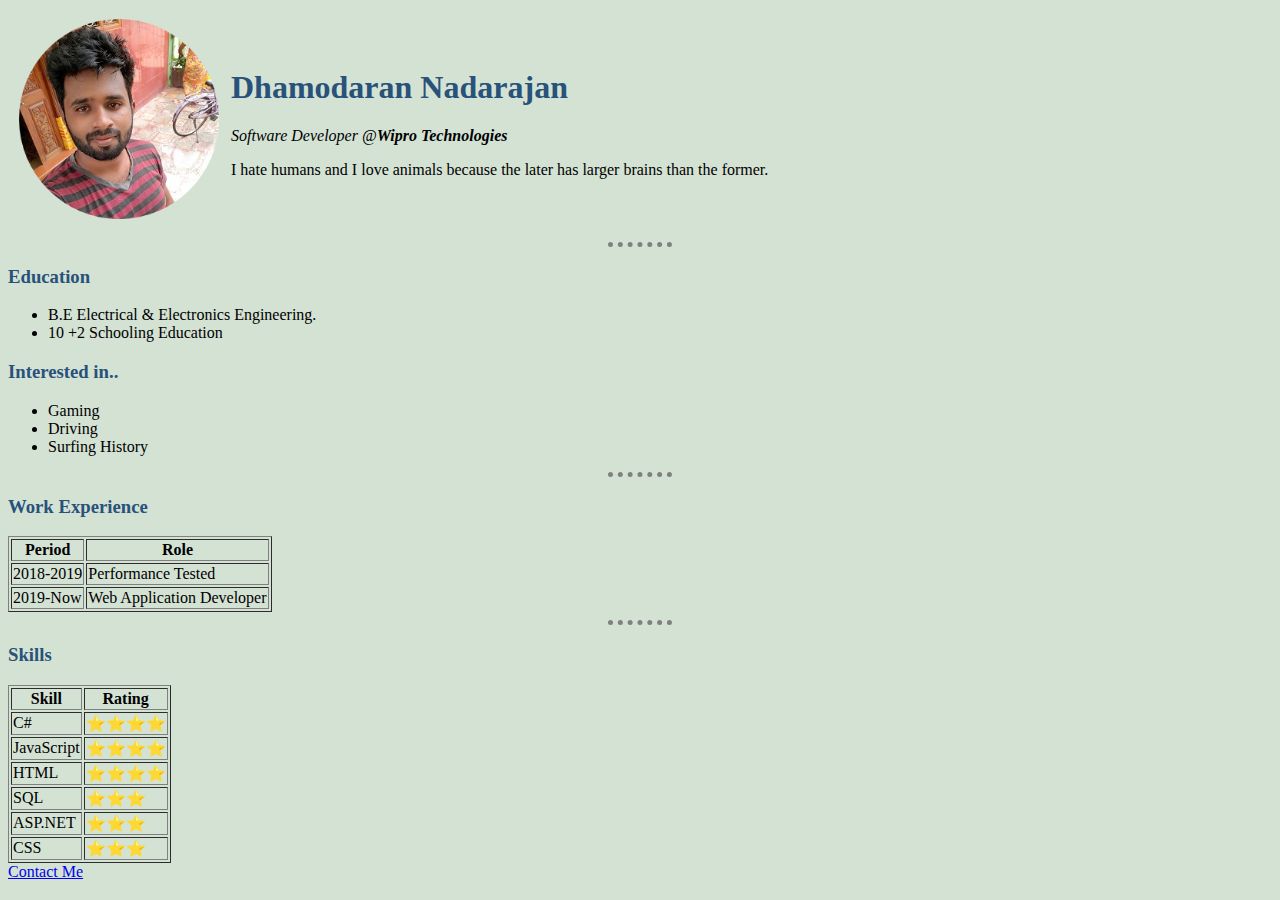
<file: index.html>
<!DOCTYPE html>
<html lang="en" dir="ltr">
  <head>
    <meta charset="utf-8" />
    <title>DJ's Personal Site</title>
    <link rel="stylesheet" href="css/styles.css" />
  </head>

  <body>
    <table cellspacing="10">
      <tr>
        <td><img src="circle-cropped.png" alt="Profile Pic" /></td>
        <td>
          <h1>Dhamodaran Nadarajan</h1>
          <p>
            <em>Software Developer @<strong>Wipro Technologies</strong></em>
          </p>
          <p>
            I hate humans and I love animals because the later has larger brains
            than the former.
          </p>
        </td>
      </tr>
    </table>
    <hr />
    <h3>Education</h3>
    <ul>
      <li>B.E Electrical & Electronics Engineering.</li>
      <li>10 +2 Schooling Education</li>
    </ul>
    <h3>Interested in..</h3>
    <ul>
      <li>Gaming</li>
      <li>Driving</li>
      <li>Surfing History</li>
    </ul>
    <hr />
    <h3>Work Experience</h3>
    <table border="1">
      <thead>
        <th>Period</th>
        <th>Role</th>
      </thead>
      <tbody>
        <tr>
          <td>2018-2019</td>
          <td>Performance Tested</td>
        </tr>
        <tr>
          <td>2019-Now</td>
          <td>Web Application Developer</td>
        </tr>
      </tbody>
    </table>
    <hr />
    <h3>Skills</h3>
    <table border="1">
      <thead>
        <th>Skill</th>
        <th>Rating</th>
      </thead>
      <tbody>
        <tr>
          <td>C#</td>
          <td>⭐⭐⭐⭐</td>
        </tr>
        <tr>
          <td>JavaScript</td>
          <td>⭐⭐⭐⭐</td>
        </tr>
        <tr>
          <td>HTML</td>
          <td>⭐⭐⭐⭐</td>
        </tr>
        <tr>
          <td>SQL</td>
          <td>⭐⭐⭐</td>
        </tr>
        <tr>
          <td>ASP.NET</td>
          <td>⭐⭐⭐</td>
        </tr>
        <tr>
          <td>CSS</td>
          <td>⭐⭐⭐</td>
        </tr>
      </tbody>
    </table>
    <a href="contactMe.html" target="blank">Contact Me</a>
  </body>
</html>
</file>
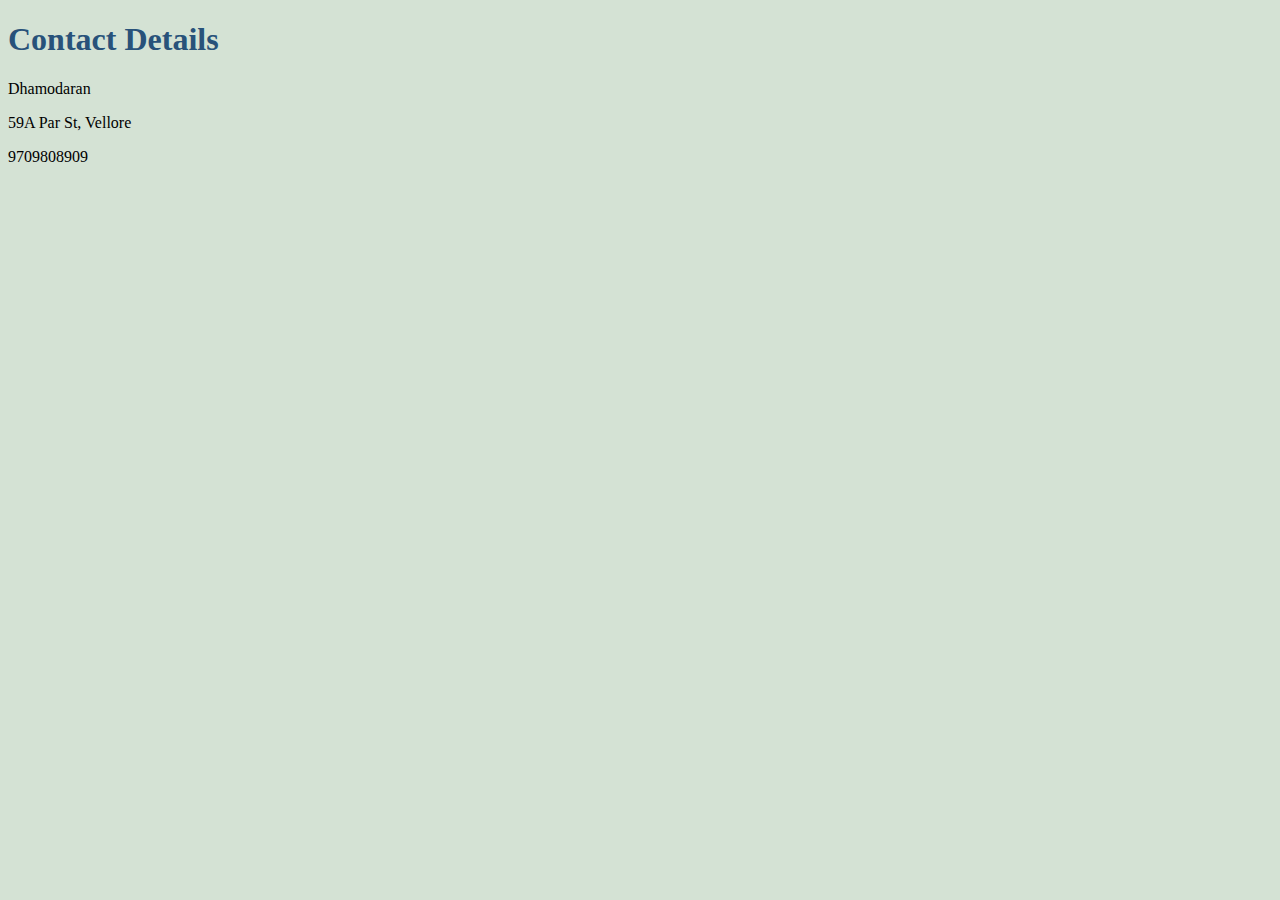
<file: contactMe.html>
<!DOCTYPE html>
<html lang="en" dir="ltr">
  <head>
    <meta charset="utf-8" />
    <title>Contact Me</title>
    <link rel="stylesheet" href="css/styles.css" />
  </head>
  <body>
    <h1>Contact Details</h1>
    <p>Dhamodaran</p>
    <p>59A Par St, Vellore</p>
    <p>9709808909</p>
  </body>
</html>
</file>
<file: css/styles.css>
body {
  background-color: #d4e2d4;
}
img {
  height: 200px;
}
hr {
  width: 5%;
  border-style: none;
  border-bottom-style: dotted;
  border-width: 5px;
  border-color: grey;
}
h1,
h3 {
  color: #28527a;
}
</file>
